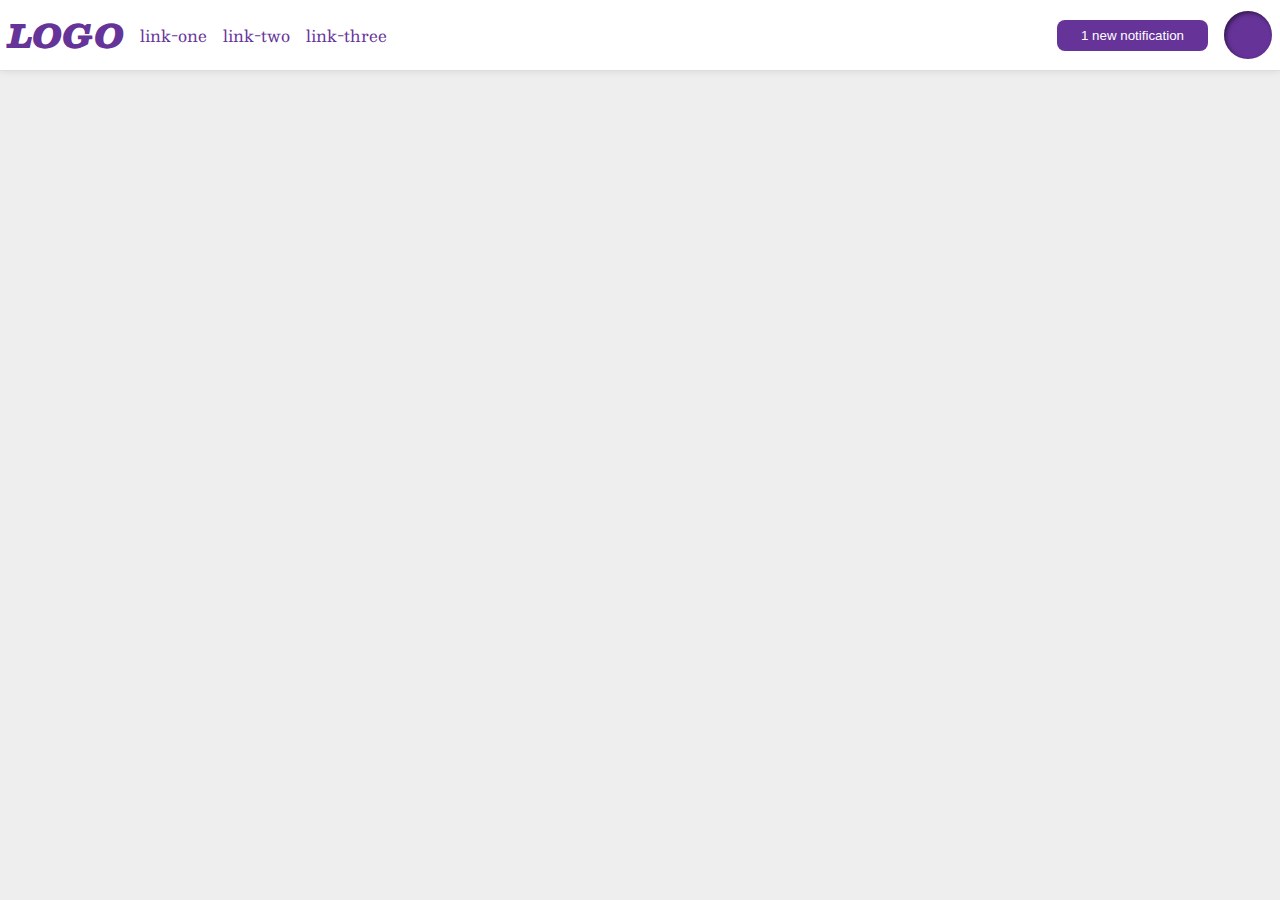
<file: flex/03-flex-header-2/index.html>
<!DOCTYPE html>
<html lang="en">
  <head>
    <meta charset="UTF-8">
    <meta http-equiv="X-UA-Compatible" content="IE=edge">
    <meta name="viewport" content="width=device-width, initial-scale=1.0">
    <title>Flex Header 2</title>
    <link rel="stylesheet" href="style.css">
  </head>
  <body>
    <div class="header">
      <div class="left">
      <div class="logo">
        LOGO
      </div>
      <ul class="links">
        <li><a href="https://google.com">link-one</a></li>
        <li><a href="https://google.com">link-two</a></li>
        <li><a href="https://google.com">link-three</a></li>
      </ul>
    </div>
    <div class="right">
      <button class="notifications">
        1 new notification
      </button>
      <div class="profile-image"></div>
    </div>
    </div>
  </body>
</html>
</file>
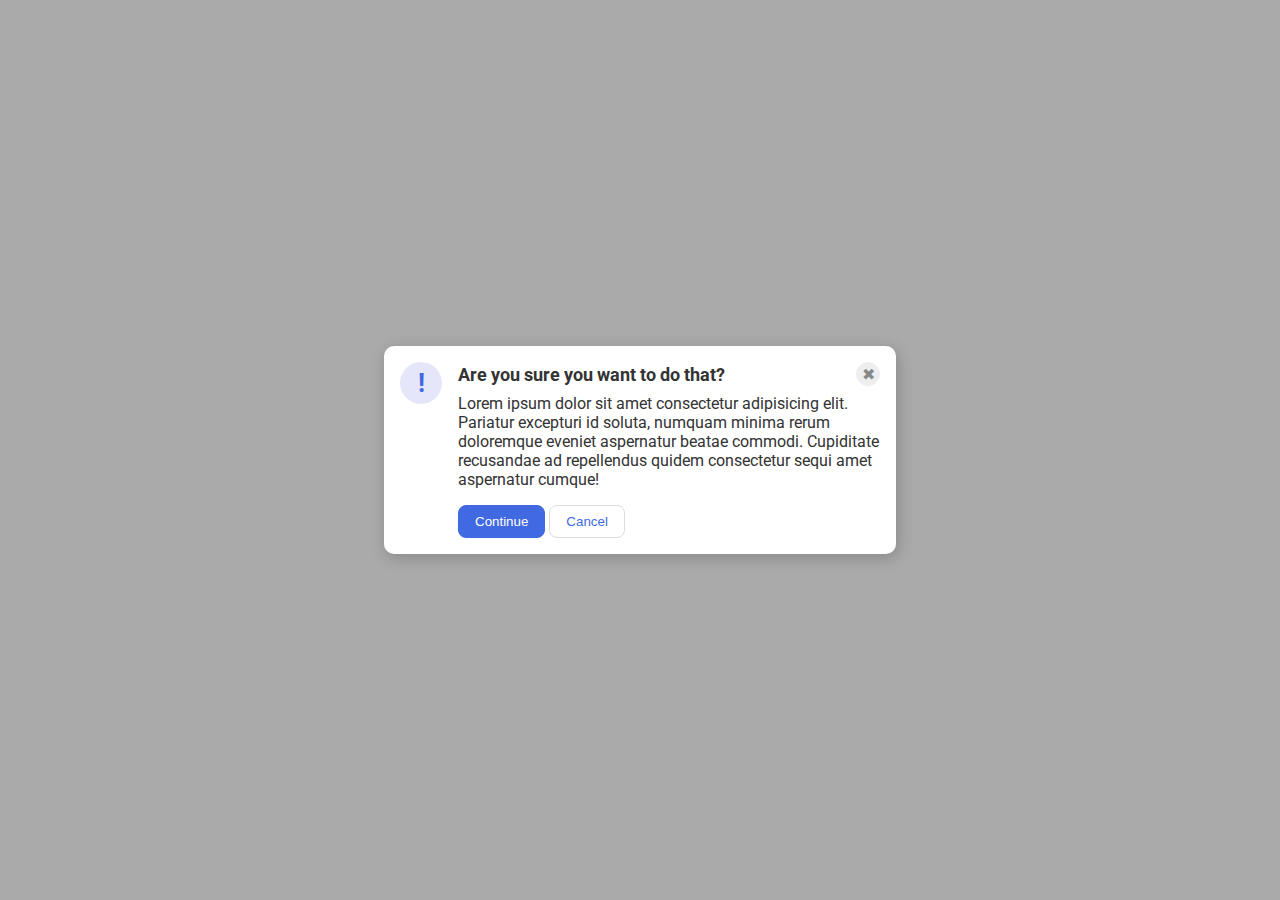
<file: flex/05-flex-modal/index.html>
<!DOCTYPE html>
<html lang="en">
  <head>
    <meta charset="UTF-8">
    <meta http-equiv="X-UA-Compatible" content="IE=edge">
    <meta name="viewport" content="width=device-width, initial-scale=1.0">
    <link rel="stylesheet" href="style.css">
    <title>Modal</title>
  </head>
  <body>
    <div class="modal">
        <div class="icon">!</div>
        <div class="container">
        <div class="header">Are you sure you want to do that?
        <button class="close-button">✖</button></div>
      
      
        <div class="text">Lorem ipsum dolor sit amet consectetur adipisicing elit. Pariatur excepturi id soluta, numquam minima rerum doloremque eveniet aspernatur beatae commodi. Cupiditate recusandae ad repellendus quidem consectetur sequi amet aspernatur cumque!</div>
        <button class="continue">Continue</button>
        <button class="cancel">Cancel</button>
      
    </div>
    </div>
  </body>
</html>
</file>
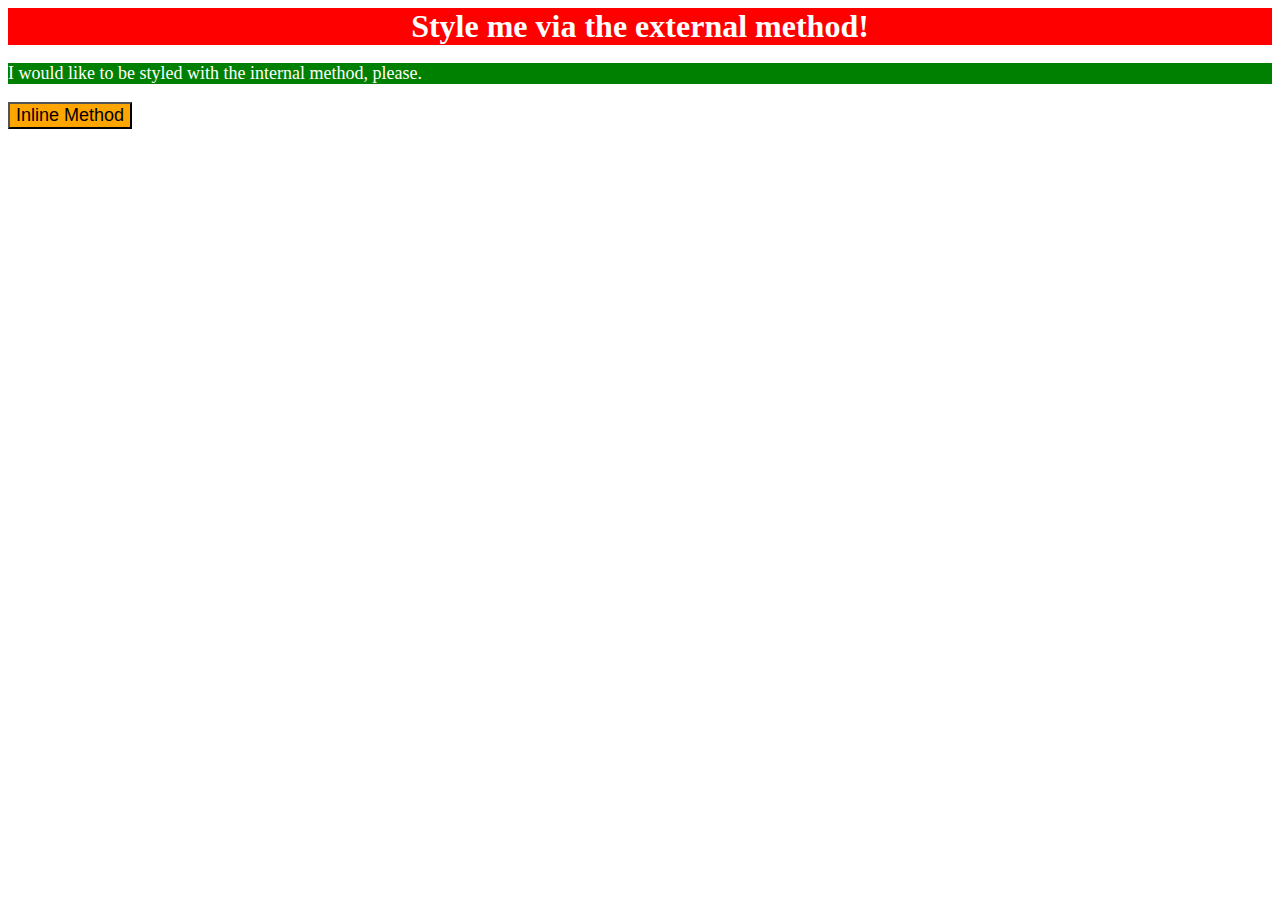
<file: foundations/01-css-methods/index.html>
<!DOCTYPE html>
<html lang="en">
  <head>
    <meta charset="UTF-8">
    <meta http-equiv="X-UA-Compatible" content="IE=edge">
    <meta name="viewport" content="width=device-width, initial-scale=1.0">
    <title>Methods for Adding CSS</title>
    <link rel="stylesheet" href="style.css">
    <style>
      p {
        background-color: green;
        color: white;
        font-size: 18px;
      }
    </style>
  </head>
  <body>
    <div>Style me via the external method!</div>
    <p>I would like to be styled with the internal method, please.</p>
    <button style="background-color: orange; font-size: 18px">Inline Method</button>
  </body>
</html>
</file>
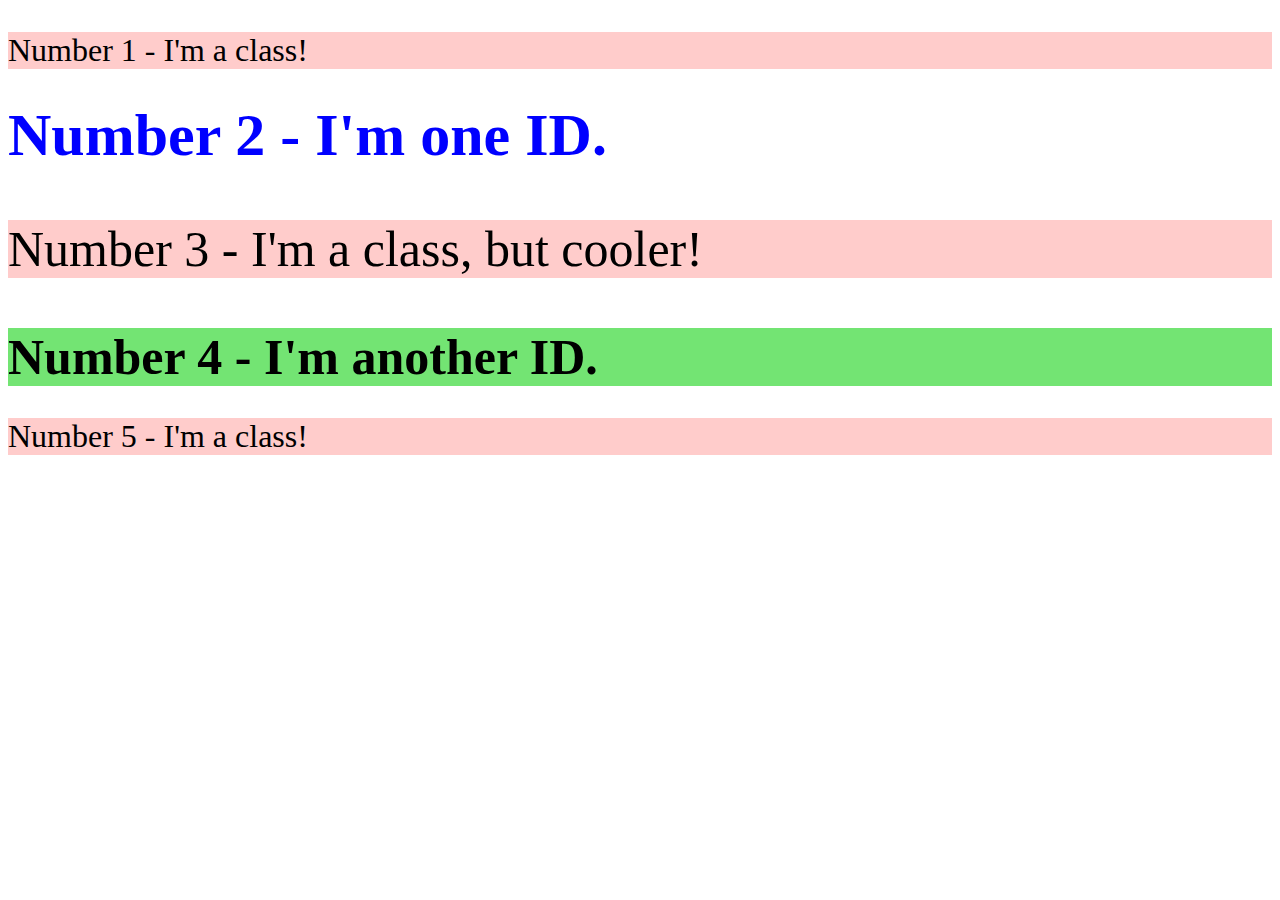
<file: foundations/02-class-id-selectors/index.html>
<!DOCTYPE html>
<html lang="en">
  <head>
    <meta charset="UTF-8">
    <meta http-equiv="X-UA-Compatible" content="IE=edge">
    <meta name="viewport" content="width=device-width, initial-scale=1.0">
    <title>Class and ID Selectors</title>
    <link rel="stylesheet" href="style.css">
  </head>
  <body>
    <p class="class">Number 1 - I'm a class!</p>
    <div id="id1">Number 2 - I'm one ID.</div>
    <p class="class cooler">Number 3 - I'm a class, but cooler!</p>
    <div id="id2">Number 4 - I'm another ID.</div>
    <p class="class">Number 5 - I'm a class!</p>
  </body>
</html>
</file>
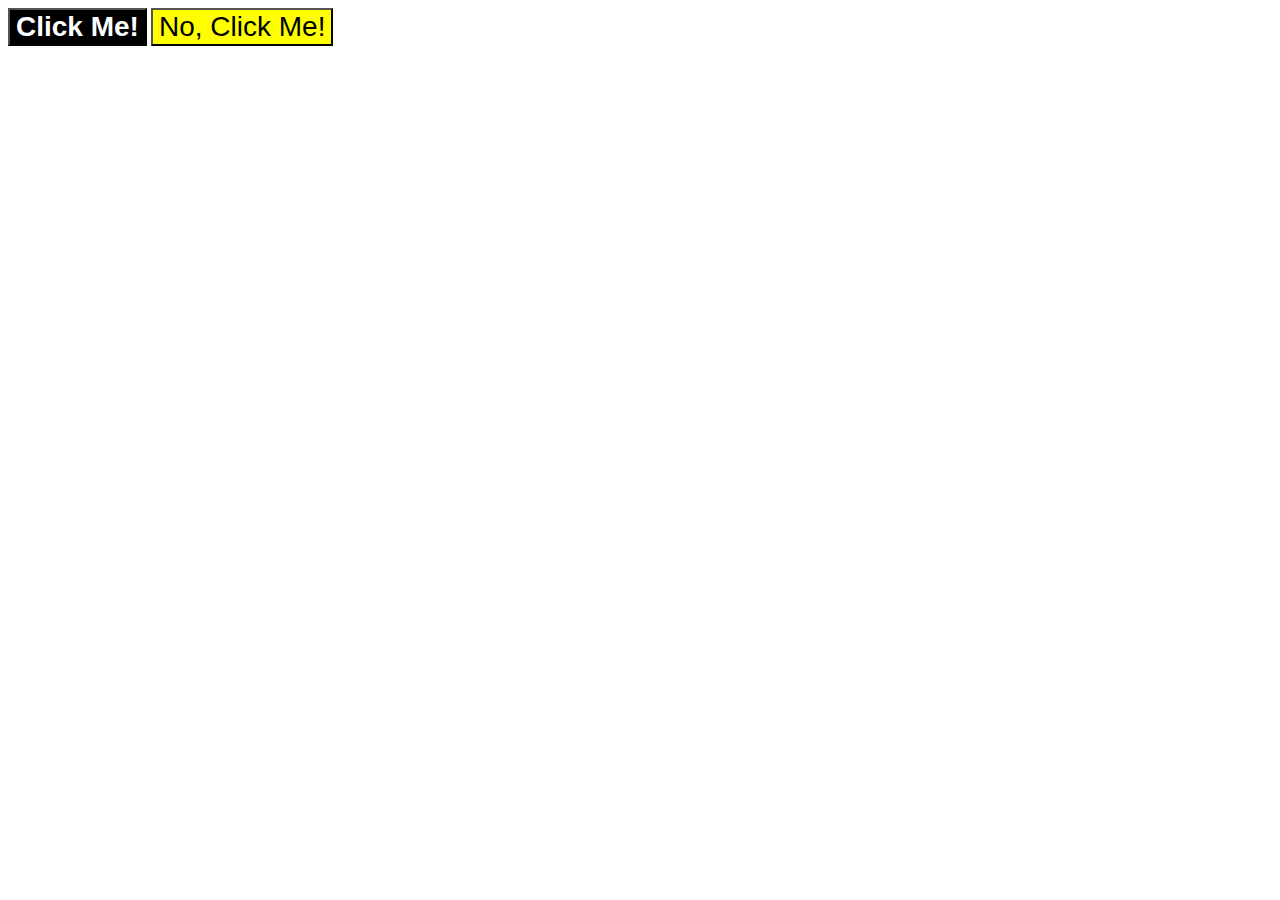
<file: foundations/03-grouping-selectors/index.html>
<!DOCTYPE html>
<html lang="en">
  <head>
    <meta charset="UTF-8">
    <meta http-equiv="X-UA-Compatible" content="IE=edge">
    <meta name="viewport" content="width=device-width, initial-scale=1.0">
    <title>Grouping Selectors</title>
    <link rel="stylesheet" href="style.css">
  </head>
  <body>
    <button class="eins drei">Click Me!</button>
    <button class="zwei drei">No, Click Me!</button>
  </body>
</html>
</file>
<file: flex/03-flex-header-2/style.css>
/* this is some magical font-importing.  
you'll learn about it later. */
@import url('https://fonts.googleapis.com/css2?family=Besley:ital,wght@0,400;1,900&display=swap');

body {
  margin: 0;
  background: #eee;
  font-family: Besley, serif;
}

.header {
  background: white;
  border-bottom: 1px solid #ddd;
  box-shadow: 0 0 8px rgba(0,0,0,.1);
  display: flex;
  justify-content: space-between;
  }

.profile-image {
  background: rebeccapurple;
  box-shadow: inset 2px 2px 4px rgba(0,0,0,.5);
  border-radius: 50%;
  width: 48px;
  height: 48px;
}

.logo {
  color: rebeccapurple;
  font-size: 32px;
  font-weight: 900;
  font-style: italic;
  }

button {
  border: none;
  border-radius: 8px;
  background: rebeccapurple;
  color: white;
  padding: 8px 24px;
}

a {
  /* this removes the line under our links */
  text-decoration: none;
  color: rebeccapurple;
}

ul {
  list-style-type: none;
  display: flex;
  gap: 16px;
  margin: 0px;
  padding: 0px;
}

.left,.right {
  display: flex;
  margin: 8px;
  align-items: center;
  gap: 16px;
  
}
</file>
<file: flex/05-flex-modal/style.css>
@import url('https://fonts.googleapis.com/css2?family=Roboto:wght@400;700&display=swap');

html, body {
  height: 100%;
}

body {
  font-family: Roboto, sans-serif;
  margin: 0;
  background: #aaa;
  color: #333;
  /* I'll give you this one for free */
  display: flex;
  align-items: center;
  justify-content: center;
}

.modal {
  background: white;
  width: 480px;
  border-radius: 10px;
  box-shadow: 2px 4px 16px rgba(0,0,0,.2);
}

.icon {
  color: royalblue;
  font-size: 26px;
  font-weight: 700;
  background: lavender;
  width: 42px;
  height: 42px;
  border-radius: 50%;
  display: flex;
  align-items: center;
  justify-content: center;
}

.close-button {
  background: #eee;
  border-radius: 50%;
  color: #888;
  font-weight: 400;
  font-size: 16px;
  height: 24px;
  width: 24px;
  display: flex;
  align-items: center;
  justify-content: center;
  border: 1px solid #eee;
  padding: 0;
}

button {
  cursor: pointer;
  padding: 8px 16px;
  border-radius: 8px;
}

button.continue {
  background: royalblue;
  border: 1px solid royalblue;
  color: white;
}

button.cancel {
  background: white;
  border: 1px solid #ddd;
  color: royalblue;
}

/* SOLUTION: */

.modal {
  display: flex;
  gap: 16px;
  padding: 16px;
}

.icon {
  /* this keeps the icon from getting smashed by the text */
  flex-shrink: 0;
}
/* header container should be wrapped around the button element as well in order for flex style to work */
.header {
  display: flex;
  align-items: center;
  justify-content: space-between;
  font-size: 18px;
  font-weight: 700;
  margin-bottom: 8px;
}

.text {
  margin-bottom: 16px;
}
</file>
<file: foundations/01-css-methods/style.css>
div {
    background-color: red;
    color: white;
    font-size: 32px;
    text-align: center;
    font-weight: 700;
}
</file>
<file: foundations/02-class-id-selectors/style.css>
.class {
    background-color: #ffcccb;
    font-size: 32px;
}
.cooler {
    font-weight: 500;
    font-size: 50px;
}

#id1 {
    color: #0000ff;
    font-weight: bold;
    font-size: 60px;
}
#id2 {
    background-color: #73e473;
    font-weight: bold;
    font-size: 50px
}
</file>
<file: foundations/03-grouping-selectors/style.css>
.eins {
    background-color: hsl(0, 0%, 0%);
    color: white;
    font-weight: bold;
}

.zwei {
    background-color: #ffff00
}

.eins,.zwei {
    font-size: 28px;
    font-family: helvetica, 'Times New Roman', sans-serif;
}
</file>
